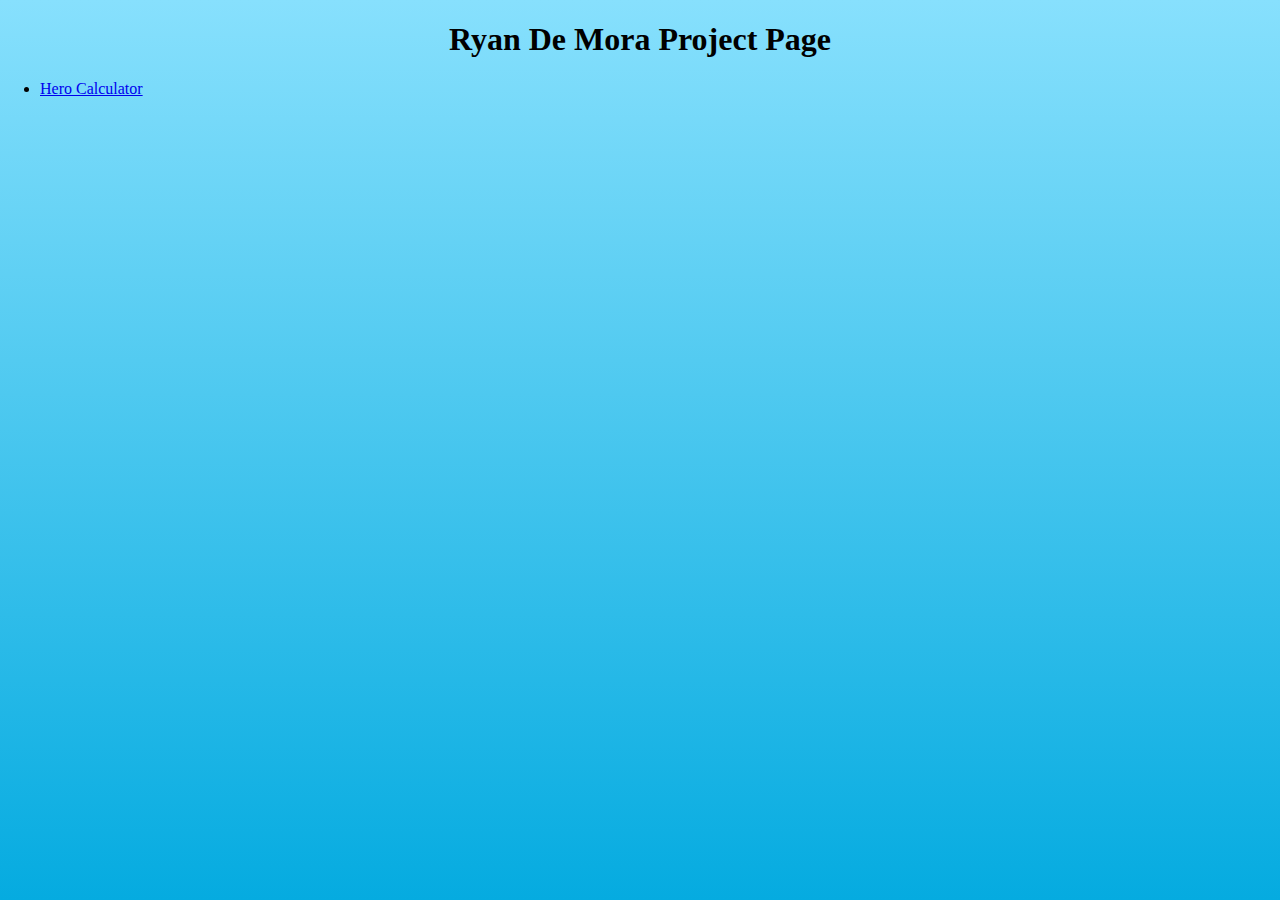
<file: index.html>
<!DOCTYPE html>
<html>
<head>
	<title>Ryan De Mora Project Page</title>
	<link rel="stylesheet" href="css/main-style.css">
</head>
<body>
	<h1>	
		Ryan De Mora Project Page
	</h1>
	<nav>	
	<ul>
		<li>
			<a href="projects/basic_calculator/index.html">Hero Calculator</a>
		</li>
	</ul>
	</nav>
</body>
</html>
</file>
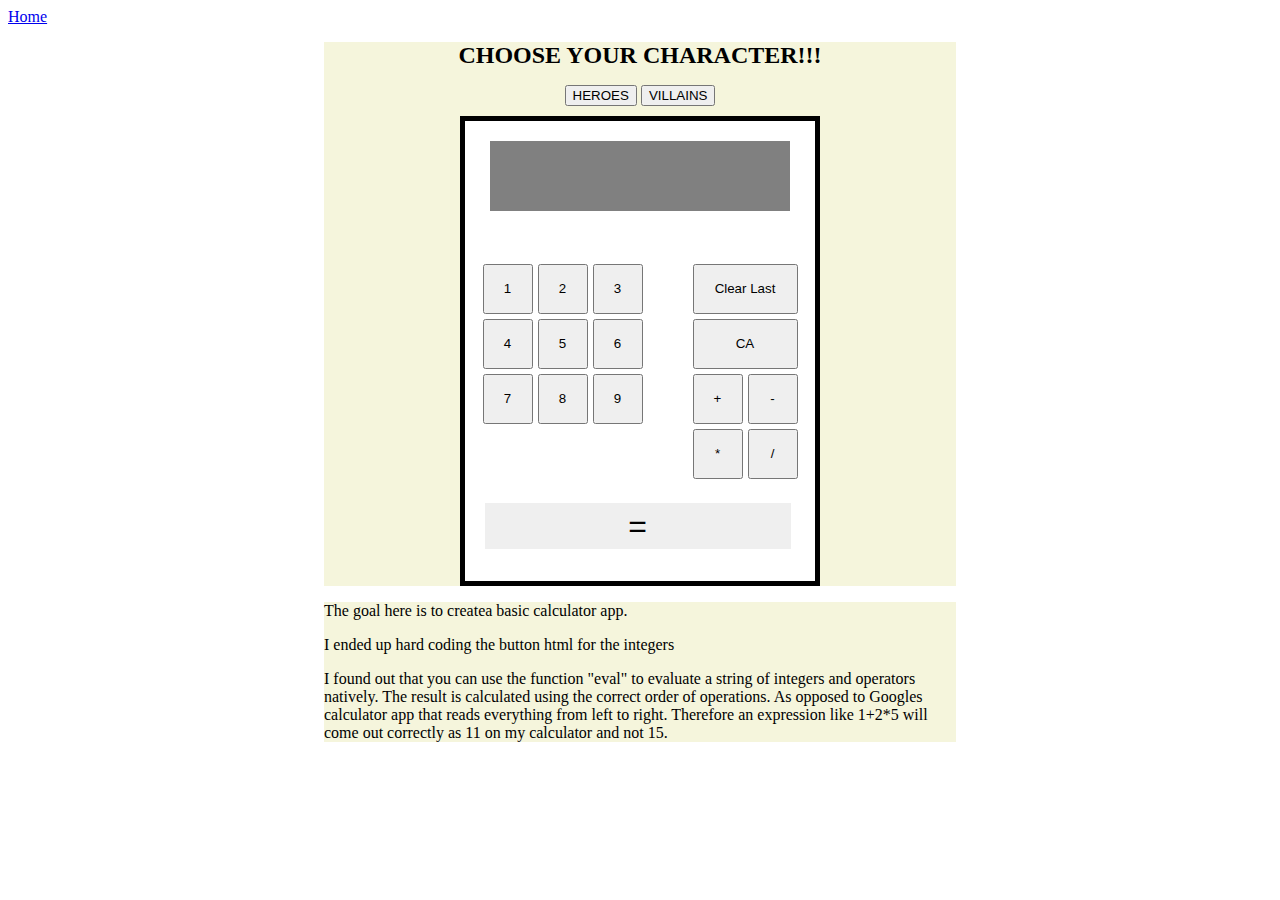
<file: projects/basic_calculator/index.html>
<!DOCTYPE html>
<html lang="en">
<head>
	<meta charset="UTF-8">
	<title>Basic Calculator</title>
	<link rel="stylesheet" href="css/style.css">
</head>
<body>
	<a href="/index.html">Home</a>
	<aside id="project">
		<header id="character_chooser">
			
		<h1>CHOOSE YOUR CHARACTER!!!</h1>
		<button id="heroes_button">HEROES</button>
		<button id="villains_button">VILLAINS</button>
		<br>
	<select id="character_select">
		<option value="none" id="none">None</option>
		<option id="flash" class="hero" value="flashSkin">The Flash</option>
		<option id="batman" class="hero" value="batSkin">Batman</option>
		<option id="green-lantern" class="hero" value="lanternSkin">Green Lantern</option>
		<option id="joker" class="villain" value="jokerSkin">The Joker</option>
		<option value="revFlashSkin" class="villain" id="reverse-flash">Reverse Flash</option>
		<option value="sinestroSkin" class="villain" id="sinestro">Sinestro</option>
	</select>
		</header>
	<div id="calculator-skin">
		<div type="text" id="output-screen" placeholder="AWESOME CALCULATOR">
		</div>
		<div id="operator-button-area">
			<div id="integer-buttons">
				<button id="one">1</button>
				<button id="two">2</button>
				<button id="three">3</button>
				<br>
				<button id="four">4</button>			
				<button id="five">5</button>
				<button id="six">6</button>
				<br>
				<button id="seven">7</button>
				<button id="eight">8</button>
				<button id="nine">9</button>
			</div>
			<div id="operator-buttons">
				<button id="clear_last">Clear Last</button>
				<br>
				<button id="clear_all">CA</button>
				<div class="operator_text">
					<button id="add">+</button>
					<button id="subtract">-</button>
					<br>
					<button id="multiply">*</button>
					<button id="divide">/</button>	
				</div>
				
			
			</div>
				<button id="equal">=</button>

		</div><!--operator button area-->
	</div><!--end calculator-skin-->
		
	</aside>
	<div id="main">
		<p>The goal here is to createa basic calculator app.</p>
		<p>I ended up hard coding the button html for the integers</p>
		<p>I found out that you can use the function "eval" to evaluate a string of integers and operators natively. The result is calculated using the correct order of operations. As opposed to Googles calculator app that reads everything from left to right. Therefore an expression like 1+2*5 will come out correctly as 11 on my calculator and not 15.</p>
		
	</div>
<script src="https://ajax.googleapis.com/ajax/libs/jquery/2.2.0/jquery.min.js"></script>
<script src="js/app.js"></script>
</body>
</html>
</file>
<file: css/main-style.css>
html {
	height: 100%;
}
body {
	margin: 0;
	padding: 0;
	height: 100%;
	/* Permalink - use to edit and share this gradient: http://colorzilla.com/gradient-editor/#87e0fd+0,53cbf1+40,05abe0+100;Blue+3D+%23+16 */
	background: #87e0fd; /* Old browsers */
	background: -moz-linear-gradient(top,  #87e0fd 0%, #53cbf1 40%, #05abe0 100%); /* FF3.6-15 */
	background: -webkit-linear-gradient(top,  #87e0fd 0%,#53cbf1 40%,#05abe0 100%); /* Chrome10-25,Safari5.1-6 */
	background: linear-gradient(to bottom,  #87e0fd 0%,#53cbf1 40%,#05abe0 100%); /* W3C, IE10+, FF16+, Chrome26+, Opera12+, Safari7+ */
	filter: progid:DXImageTransform.Microsoft.gradient( startColorstr='#87e0fd', endColorstr='#05abe0',GradientType=0 ); /* IE6-9 */
	background-repeat: no-repeat;
}
h1 {
	text-align: center;
}
</file>
<file: projects/basic_calculator/css/style.css>
#main {
		background-color: beige;
		/*min-height: 1000px;*/
		width: 50%;
		position: relative;
		/*float: right;*/
		margin: auto;
	}
#project {
		background-color: beige;
		/*min-height: 1000px;*/
		width: 50%;
		position: relative;
		margin: auto;
		/*float: left;*/
	}
#calculator-skin {
		display: block;
		
		border: 5px solid black;
		background-color: #fff;
		width: 350px;
		min-height: 400px;
		margin: auto;
		margin-top: 10px;
	}
#calculator-skin h1 {
		text-align: center;
	}
#output-screen {
		display: block;
		box-sizing: border-box;
		width: 300px;
		height: 70px;
		/*border: 2px solid yellow;*/
		background-color: grey;
		color: black;
		margin: auto;
		margin-top: 20px;
		padding: 10px 0 5px 20px;
		font-size: 2em;

	}
#operator-button-area {

		width: 320px;
		height: 300px;

		margin: auto;
		margin-top: 50px;
		margin-bottom: 20px;
		/*border: 2px solid yellow;*/
	}
#integer-buttons {
		float: left;
		position: relative;
		margin: 0;
		padding: 0;
		font-size: 0;
	}
#integer-buttons button {
		height: 70px;
		width: 60px;
	}
#operator-buttons {
		position: relative;
		float: right;
		margin: 0;
		padding: 0;
		font-size: 0;
	}
#calculator-skin button {
		display: inline-block;
		width: 50px;
		height: 50px;
		margin: 2.5px;

		padding: 0;
	}
button#clear_all {
		width: 105px;
	}
button#clear_last {
		width: 105px;
	}
button#equal {
		postion: relative;
		width: 310px;
		margin-top: 20px;
		
		border: none;
		z-index: 5;
		border: 2px solid white;
		font-size: 2em;

	}/*
	#equal:after {
		content: "";
		display: block;
		background-color: red;
		width:160px;
		height: 50px;
		position: relative;
		top: -4.7em;
		padding: 0;
		margin: 0;
		border: 2px solid white;
	}*/
#character_chooser {
		width: 80%;
		position: relative;
		margin: auto;
		text-align: center;
	}
#character_chooser h1 {
		font-size: 1.5em;
	}
#character_select {
		display: none;
	}
</file>
